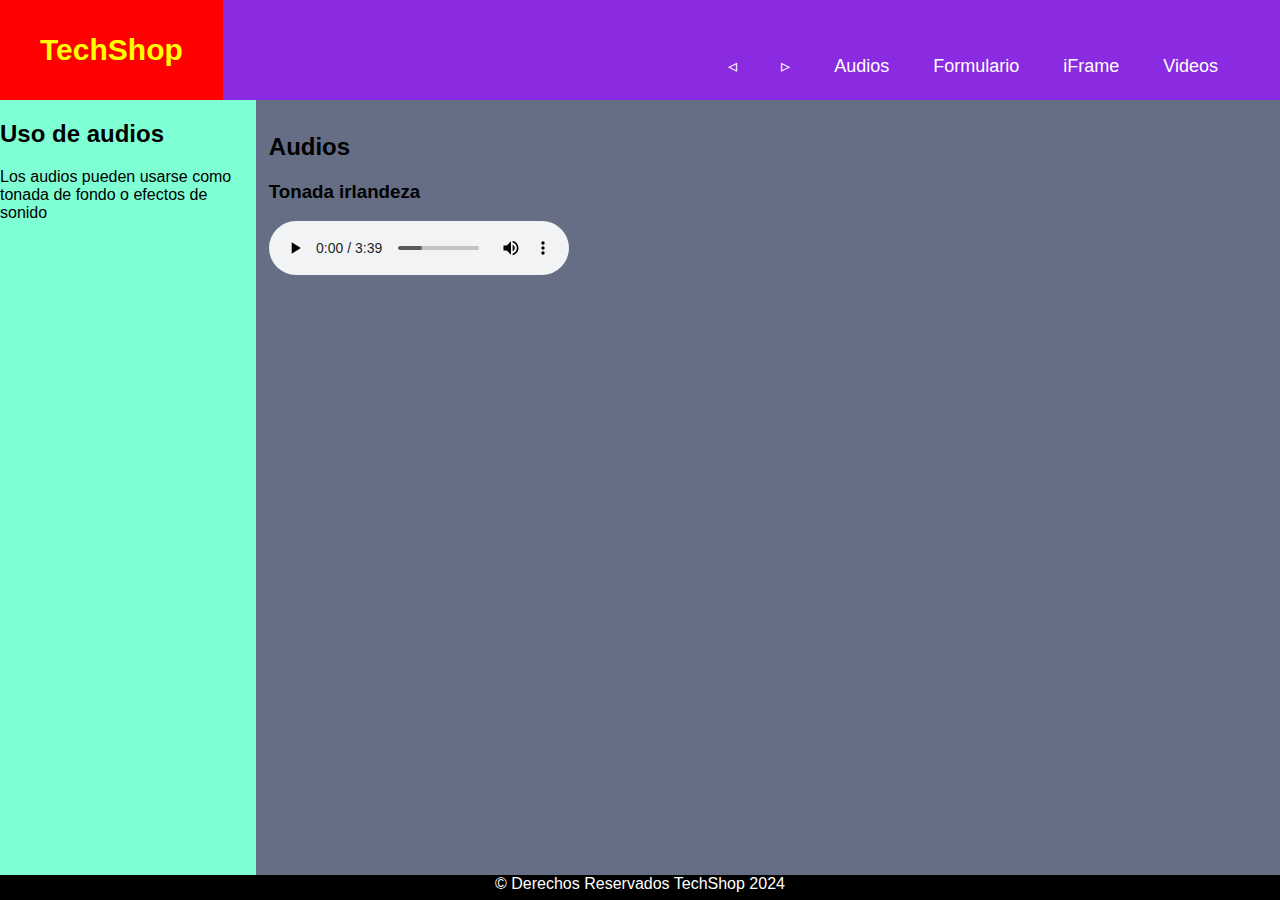
<file: src/main/resources/static/audios.html>
<!DOCTYPE html>
<html>
    <head>
        <title>TechShop</title>
        <meta charset="UTF-8">
        <meta name="viewport" content="width=device-width, initial-scale=1.0">
        <link href="css/styles.css" rel="stylesheet" type="text/css"/>
    </head>
    <body>
        <header class="encabezado">
            <nav class="navegacion">
                <a href="index.html" class="logo">TechShop</a>
                
                <ul class="nav-menu">
                    <li class="nav-menu-item"><a href="pagina4.html" class="nav-link nav-menu-link">&triangleleft;</a></li>
                    <li class="nav-menu-item"><a href="pagina2.html" class="nav-link nav-menu-link">&triangleright;</a></li>
                    <li class="nav-menu-item"><a href="audios.html" class="nav-link nav-menu-link">Audios</a></li>
                    <li class="nav-menu-item"><a href="formulario.html" class="nav-link nav-menu-link">Formulario</a></li>
                    <li class="nav-menu-item"><a href="iframe.html" class="nav-link nav-menu-link">iFrame</a></li>
                    <li class="nav-menu-item"><a href="videos.html" class="nav-link nav-menu-link">Videos</a></li>
                </ul>
            </nav>
        </header>
        
        <aside>
            <h2>Uso de audios</h2>

            <p>Los audios pueden usarse como tonada de fondo o efectos de sonido</p>
        </aside>
        
        <section>
            <h2>Audios</h2>
            
            <article>
                <h3>Tonada irlandeza</h3>
                <audio controls>
                    <source src="audios/musica.mp3" type="audio/mpeg">
                    Your browser does not support the <code>audio</code> tag.
                </audio>
            </article>
        </section>

        <footer>
            &COPY; Derechos Reservados TechShop 2024
        </footer>
    </body>
</html>
</file>
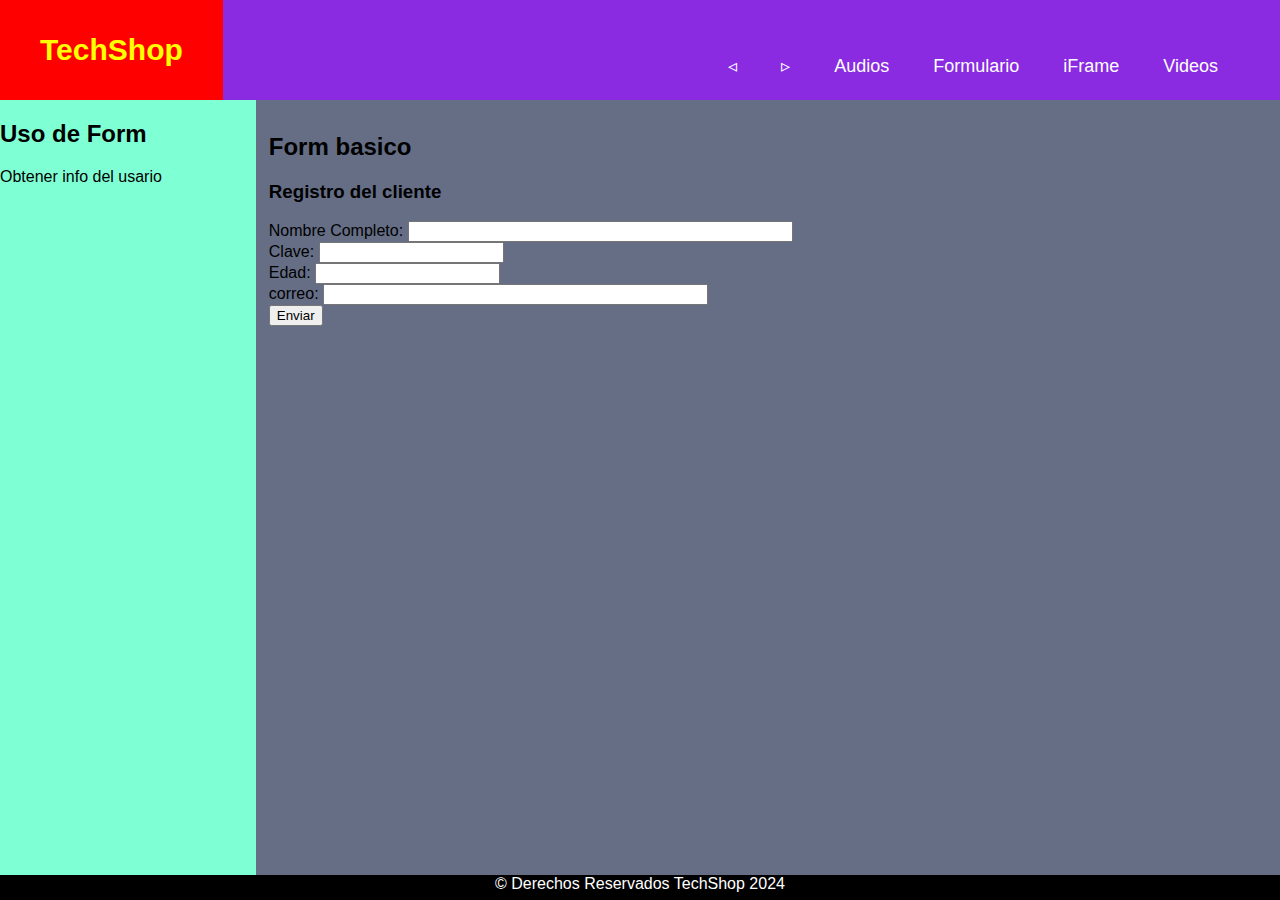
<file: src/main/resources/static/formulario.html>
<!DOCTYPE html>
<html>
    <head>
        <title>TechShop</title>
        <meta charset="UTF-8">
        <meta name="viewport" content="width=device-width, initial-scale=1.0">
        <link href="css/styles.css" rel="stylesheet" type="text/css"/>
    </head>
    <body>
        <header class="encabezado">
            <nav class="navegacion">
                <a href="index.html" class="logo">TechShop</a>
                
                <ul class="nav-menu">
                    <li class="nav-menu-item"><a href="pagina4.html" class="nav-link nav-menu-link">&triangleleft;</a></li>
                    <li class="nav-menu-item"><a href="pagina2.html" class="nav-link nav-menu-link">&triangleright;</a></li>
                    <li class="nav-menu-item"><a href="audios.html" class="nav-link nav-menu-link">Audios</a></li>
                    <li class="nav-menu-item"><a href="formulario.html" class="nav-link nav-menu-link">Formulario</a></li>
                    <li class="nav-menu-item"><a href="iframe.html" class="nav-link nav-menu-link">iFrame</a></li>
                    <li class="nav-menu-item"><a href="videos.html" class="nav-link nav-menu-link">Videos</a></li>
                </ul>
            </nav>
        </header>
        
        <aside>
            <h2>Uso de Form</h2>

            <p>Obtener info del usario</p>
        </aside>
        
        <section>
            <h2>Form basico</h2>
            
            <article>
                <h3>Registro del cliente</h3>
                
                <form action="/cliente/agregar" method="post">
                    Nombre Completo: <input type="text" name="nombre" value="" size="45" /><br>
                    Clave: <input type="password" name="password" value="" size="20" /><br>
                    Edad: <input type="number" name="age" value="" /><br>
                    correo: <input type="email" name="nombre" value="" size="45" /><br>
                    <input type="submit" value="Enviar" />
                </form>
            </article>
        </section>

        <footer>
            &COPY; Derechos Reservados TechShop 2024
        </footer>
    </body>
</html>
</file>
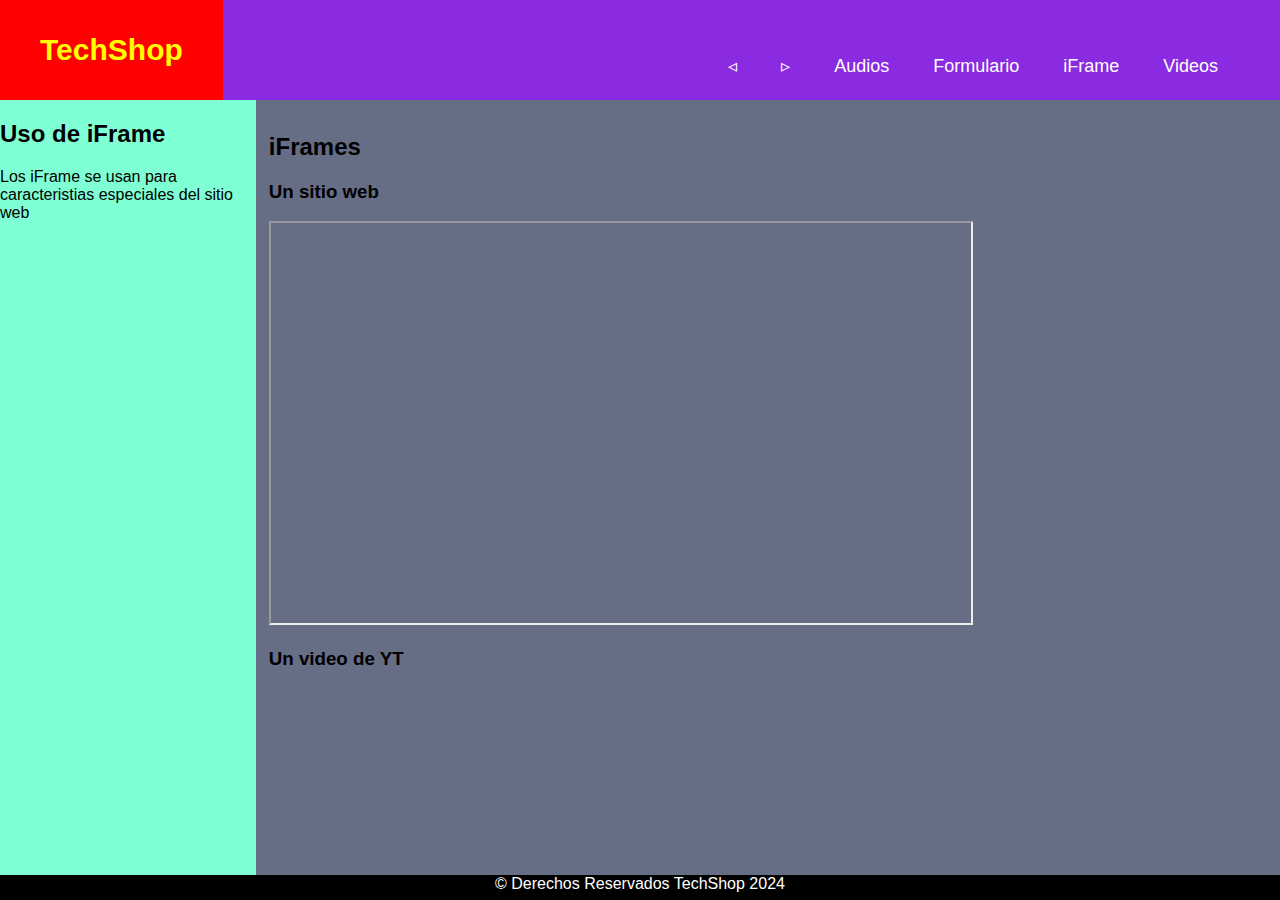
<file: src/main/resources/static/iframe.html>
<!DOCTYPE html>
<html>
    <head>
        <title>TechShop</title>
        <meta charset="UTF-8">
        <meta name="viewport" content="width=device-width, initial-scale=1.0">
        <link href="css/styles.css" rel="stylesheet" type="text/css"/>
    </head>
    <body>
        <header class="encabezado">
            <nav class="navegacion">
                <a href="index.html" class="logo">TechShop</a>

                <ul class="nav-menu">
                    <li class="nav-menu-item"><a href="pagina4.html" class="nav-link nav-menu-link">&triangleleft;</a></li>
                    <li class="nav-menu-item"><a href="pagina2.html" class="nav-link nav-menu-link">&triangleright;</a></li>
                    <li class="nav-menu-item"><a href="audios.html" class="nav-link nav-menu-link">Audios</a></li>
                    <li class="nav-menu-item"><a href="formulario.html" class="nav-link nav-menu-link">Formulario</a></li>
                    <li class="nav-menu-item"><a href="iframe.html" class="nav-link nav-menu-link">iFrame</a></li>
                    <li class="nav-menu-item"><a href="videos.html" class="nav-link nav-menu-link">Videos</a></li>
                </ul>
            </nav>
        </header>

        <aside>
            <h2>Uso de iFrame</h2>

            <p>Los iFrame se usan para caracteristias especiales del sitio web</p>
        </aside>

        <section>
            <h2>iFrames</h2>

            <article>
                <h3>Un sitio web</h3>
                <iframe width="700" height="400" src="https://sistemas.ufidelitas.ac.cr"></iframe>

                <h3>Un video de YT</h3>
                <iframe width="895" height="512" src="https://www.youtube.com/embed/C4aTldCrqmY" title="LA CENTRAL NUCLEAR DE CHERNOBYL 📡 - DayZ ft. Andrés" frameborder="0" allow="accelerometer; autoplay; clipboard-write; encrypted-media; gyroscope; picture-in-picture; web-share" allowfullscreen></iframe>

                <h3>Ubicacion</h3>
                <iframe src="https://www.google.com/maps/embed?pb=!1m14!1m12!1m3!1d355863.14989162784!2d-83.92782439363091!3d9.78555629224958!2m3!1f0!2f0!3f0!3m2!1i1024!2i768!4f13.1!5e0!3m2!1sen!2scr!4v1707897664540!5m2!1sen!2scr" width="600" height="450" style="border:0;" allowfullscreen="" loading="lazy" referrerpolicy="no-referrer-when-downgrade"></iframe>
            </article>
        </section>

        <footer>
            &COPY; Derechos Reservados TechShop 2024
        </footer>
    </body>
</html>
</file>
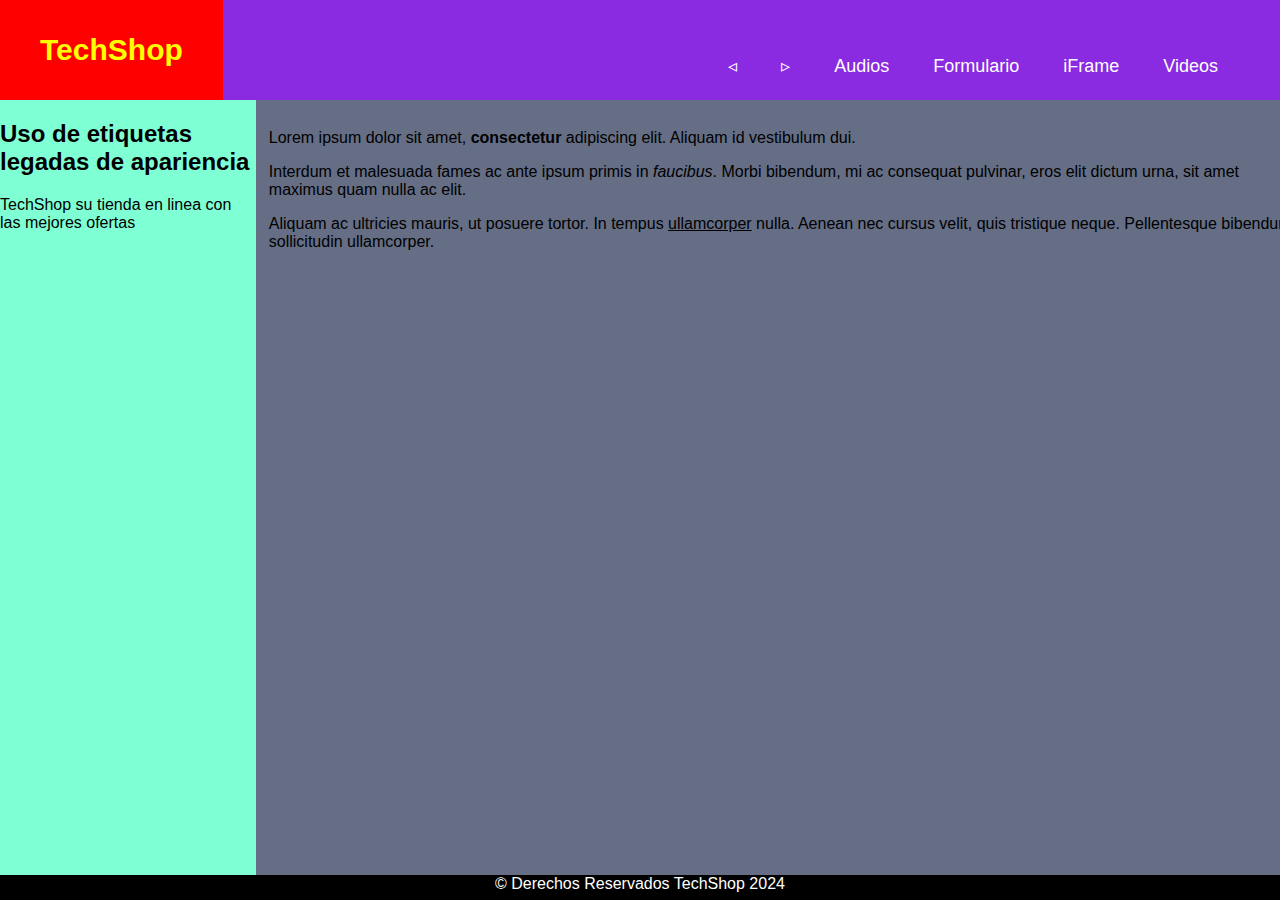
<file: src/main/resources/static/pagina2.html>
<!DOCTYPE html>
<html>
    <head>
        <title>TechShop</title>
        <meta charset="UTF-8">
        <meta name="viewport" content="width=device-width, initial-scale=1.0">
        <link href="css/styles.css" rel="stylesheet" type="text/css"/>
    </head>
    <body>
        <header class="encabezado">
            <nav class="navegacion">
                <a href="index.html" class="logo">TechShop</a>
                
                <ul class="nav-menu">
                    <li class="nav-menu-item"><a href="pagina4.html" class="nav-link nav-menu-link">&triangleleft;</a></li>
                    <li class="nav-menu-item"><a href="pagina3.html" class="nav-link nav-menu-link">&triangleright;</a></li>
                    <li class="nav-menu-item"><a href="audios.html" class="nav-link nav-menu-link">Audios</a></li>
                    <li class="nav-menu-item"><a href="formulario.html" class="nav-link nav-menu-link">Formulario</a></li>
                    <li class="nav-menu-item"><a href="iframe.html" class="nav-link nav-menu-link">iFrame</a></li>
                    <li class="nav-menu-item"><a href="videos.html" class="nav-link nav-menu-link">Videos</a></li>
                </ul>
            </nav>
        </header>
        
        <aside>
            <h2>Uso de etiquetas legadas de apariencia</h2>

            <p>TechShop su tienda en linea con las mejores ofertas</p>
        </aside>
        
        <section>
            <p>Lorem ipsum dolor sit amet, <b>consectetur</b> adipiscing elit. Aliquam id vestibulum dui.</p>
            <p>Interdum et malesuada fames ac ante ipsum primis in <i>faucibus</i>. Morbi bibendum, mi ac consequat pulvinar, eros elit dictum urna, sit amet maximus quam nulla ac elit.</p>
            <p>Aliquam ac ultricies mauris, ut posuere tortor. In tempus <u>ullamcorper</u> nulla. Aenean nec cursus velit, quis tristique neque. Pellentesque bibendum sollicitudin ullamcorper.</p>
        </section>
        
        <footer>
            &COPY; Derechos Reservados TechShop 2024
        </footer>
    </body>
</html>
</file>
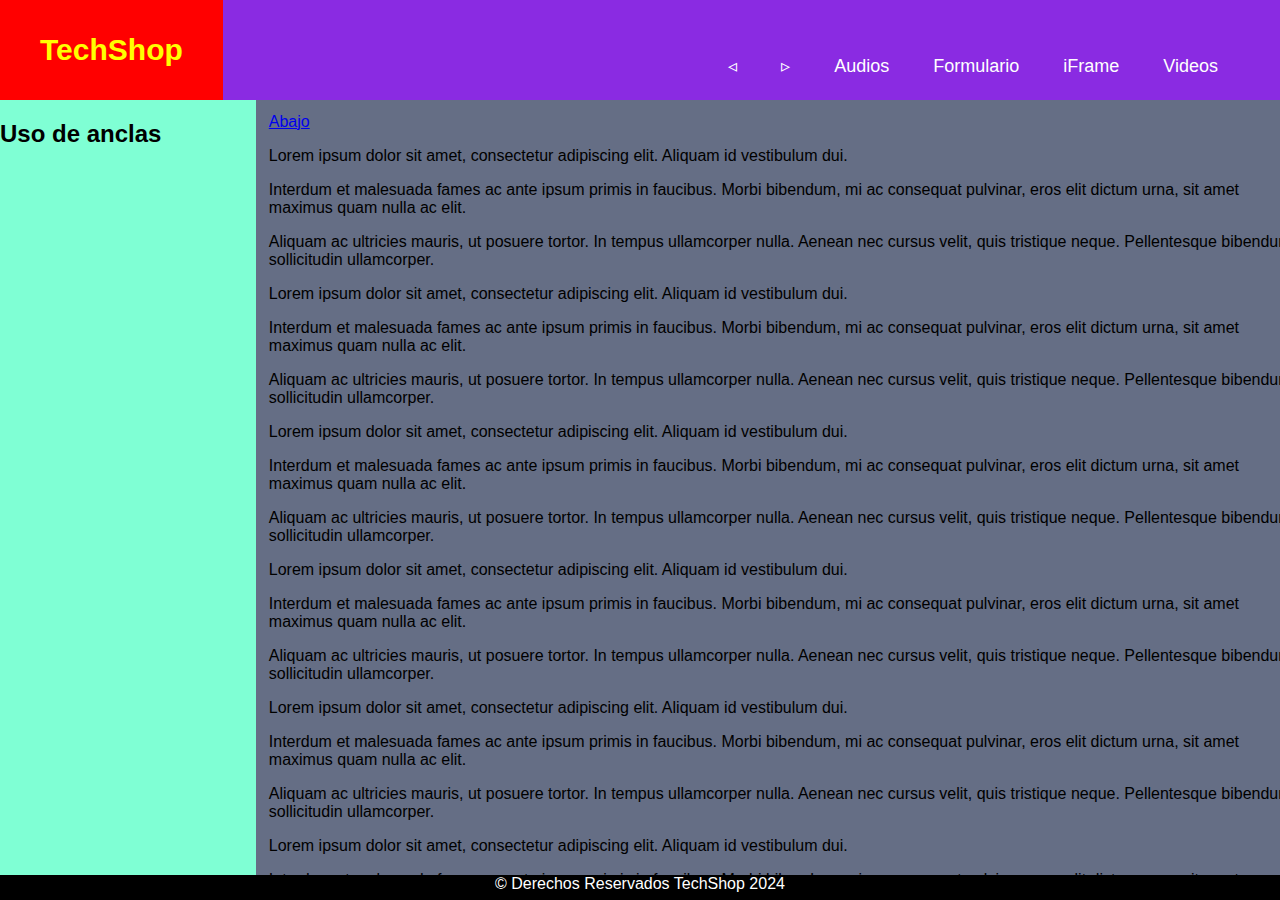
<file: src/main/resources/static/pagina3.html>
<!DOCTYPE html>
<html>
    <head>
        <title>TechShop</title>
        <meta charset="UTF-8">
        <meta name="viewport" content="width=device-width, initial-scale=1.0">
        <link href="css/styles.css" rel="stylesheet" type="text/css"/>
    </head>
    <body>
        <header class="encabezado">
            <nav class="navegacion">
                <a href="index.html" class="logo">TechShop</a>
                
                <ul class="nav-menu">
                    <li class="nav-menu-item"><a href="pagina2.html" class="nav-link nav-menu-link">&triangleleft;</a></li>
                    <li class="nav-menu-item"><a href="pagina4.html" class="nav-link nav-menu-link">&triangleright;</a></li>
                    <li class="nav-menu-item"><a href="audios.html" class="nav-link nav-menu-link">Audios</a></li>
                    <li class="nav-menu-item"><a href="formulario.html" class="nav-link nav-menu-link">Formulario</a></li>
                    <li class="nav-menu-item"><a href="iframe.html" class="nav-link nav-menu-link">iFrame</a></li>
                    <li class="nav-menu-item"><a href="videos.html" class="nav-link nav-menu-link">Videos</a></li>
                </ul>
            </nav>
        </header>
        
        <aside>
            <h2>Uso de anclas</h2>
        </aside>
        
        <section>
            <a href="#final">Abajo</a>
            <a name="inicio"></a>
            
            <p>Lorem ipsum dolor sit amet, consectetur adipiscing elit. Aliquam id vestibulum dui.</p>
            <p>Interdum et malesuada fames ac ante ipsum primis in faucibus. Morbi bibendum, mi ac consequat pulvinar, eros elit dictum urna, sit amet maximus quam nulla ac elit.</p>
            <p>Aliquam ac ultricies mauris, ut posuere tortor. In tempus ullamcorper nulla. Aenean nec cursus velit, quis tristique neque. Pellentesque bibendum sollicitudin ullamcorper.</p>

            <p>Lorem ipsum dolor sit amet, consectetur adipiscing elit. Aliquam id vestibulum dui.</p>
            <p>Interdum et malesuada fames ac ante ipsum primis in faucibus. Morbi bibendum, mi ac consequat pulvinar, eros elit dictum urna, sit amet maximus quam nulla ac elit.</p>
            <p>Aliquam ac ultricies mauris, ut posuere tortor. In tempus ullamcorper nulla. Aenean nec cursus velit, quis tristique neque. Pellentesque bibendum sollicitudin ullamcorper.</p>

            <p>Lorem ipsum dolor sit amet, consectetur adipiscing elit. Aliquam id vestibulum dui.</p>
            <p>Interdum et malesuada fames ac ante ipsum primis in faucibus. Morbi bibendum, mi ac consequat pulvinar, eros elit dictum urna, sit amet maximus quam nulla ac elit.</p>
            <p>Aliquam ac ultricies mauris, ut posuere tortor. In tempus ullamcorper nulla. Aenean nec cursus velit, quis tristique neque. Pellentesque bibendum sollicitudin ullamcorper.</p>

            <p>Lorem ipsum dolor sit amet, consectetur adipiscing elit. Aliquam id vestibulum dui.</p>
            <p>Interdum et malesuada fames ac ante ipsum primis in faucibus. Morbi bibendum, mi ac consequat pulvinar, eros elit dictum urna, sit amet maximus quam nulla ac elit.</p>
            <p>Aliquam ac ultricies mauris, ut posuere tortor. In tempus ullamcorper nulla. Aenean nec cursus velit, quis tristique neque. Pellentesque bibendum sollicitudin ullamcorper.</p>

            <p>Lorem ipsum dolor sit amet, consectetur adipiscing elit. Aliquam id vestibulum dui.</p>
            <p>Interdum et malesuada fames ac ante ipsum primis in faucibus. Morbi bibendum, mi ac consequat pulvinar, eros elit dictum urna, sit amet maximus quam nulla ac elit.</p>
            <p>Aliquam ac ultricies mauris, ut posuere tortor. In tempus ullamcorper nulla. Aenean nec cursus velit, quis tristique neque. Pellentesque bibendum sollicitudin ullamcorper.</p>

            <p>Lorem ipsum dolor sit amet, consectetur adipiscing elit. Aliquam id vestibulum dui.</p>
            <p>Interdum et malesuada fames ac ante ipsum primis in faucibus. Morbi bibendum, mi ac consequat pulvinar, eros elit dictum urna, sit amet maximus quam nulla ac elit.</p>
            <p>Aliquam ac ultricies mauris, ut posuere tortor. In tempus ullamcorper nulla. Aenean nec cursus velit, quis tristique neque. Pellentesque bibendum sollicitudin ullamcorper.</p>

            <p>Lorem ipsum dolor sit amet, consectetur adipiscing elit. Aliquam id vestibulum dui.</p>
            <p>Interdum et malesuada fames ac ante ipsum primis in faucibus. Morbi bibendum, mi ac consequat pulvinar, eros elit dictum urna, sit amet maximus quam nulla ac elit.</p>
            <p>Aliquam ac ultricies mauris, ut posuere tortor. In tempus ullamcorper nulla. Aenean nec cursus velit, quis tristique neque. Pellentesque bibendum sollicitudin ullamcorper.</p>

            <p>Lorem ipsum dolor sit amet, consectetur adipiscing elit. Aliquam id vestibulum dui.</p>
            <p>Interdum et malesuada fames ac ante ipsum primis in faucibus. Morbi bibendum, mi ac consequat pulvinar, eros elit dictum urna, sit amet maximus quam nulla ac elit.</p>
            <p>Aliquam ac ultricies mauris, ut posuere tortor. In tempus ullamcorper nulla. Aenean nec cursus velit, quis tristique neque. Pellentesque bibendum sollicitudin ullamcorper.</p>

            <p>Lorem ipsum dolor sit amet, consectetur adipiscing elit. Aliquam id vestibulum dui.</p>
            <p>Interdum et malesuada fames ac ante ipsum primis in faucibus. Morbi bibendum, mi ac consequat pulvinar, eros elit dictum urna, sit amet maximus quam nulla ac elit.</p>
            <p>Aliquam ac ultricies mauris, ut posuere tortor. In tempus ullamcorper nulla. Aenean nec cursus velit, quis tristique neque. Pellentesque bibendum sollicitudin ullamcorper.</p>

            <p>Lorem ipsum dolor sit amet, consectetur adipiscing elit. Aliquam id vestibulum dui.</p>
            <p>Interdum et malesuada fames ac ante ipsum primis in faucibus. Morbi bibendum, mi ac consequat pulvinar, eros elit dictum urna, sit amet maximus quam nulla ac elit.</p>
            <p>Aliquam ac ultricies mauris, ut posuere tortor. In tempus ullamcorper nulla. Aenean nec cursus velit, quis tristique neque. Pellentesque bibendum sollicitudin ullamcorper.</p>

            <p>Lorem ipsum dolor sit amet, consectetur adipiscing elit. Aliquam id vestibulum dui.</p>
            <p>Interdum et malesuada fames ac ante ipsum primis in faucibus. Morbi bibendum, mi ac consequat pulvinar, eros elit dictum urna, sit amet maximus quam nulla ac elit.</p>
            <p>Aliquam ac ultricies mauris, ut posuere tortor. In tempus ullamcorper nulla. Aenean nec cursus velit, quis tristique neque. Pellentesque bibendum sollicitudin ullamcorper.</p>

            <p>Lorem ipsum dolor sit amet, consectetur adipiscing elit. Aliquam id vestibulum dui.</p>
            <p>Interdum et malesuada fames ac ante ipsum primis in faucibus. Morbi bibendum, mi ac consequat pulvinar, eros elit dictum urna, sit amet maximus quam nulla ac elit.</p>
            <p>Aliquam ac ultricies mauris, ut posuere tortor. In tempus ullamcorper nulla. Aenean nec cursus velit, quis tristique neque. Pellentesque bibendum sollicitudin ullamcorper.</p>

            <p>Lorem ipsum dolor sit amet, consectetur adipiscing elit. Aliquam id vestibulum dui.</p>
            <p>Interdum et malesuada fames ac ante ipsum primis in faucibus. Morbi bibendum, mi ac consequat pulvinar, eros elit dictum urna, sit amet maximus quam nulla ac elit.</p>
            <p>Aliquam ac ultricies mauris, ut posuere tortor. In tempus ullamcorper nulla. Aenean nec cursus velit, quis tristique neque. Pellentesque bibendum sollicitudin ullamcorper.</p>

            <p>Lorem ipsum dolor sit amet, consectetur adipiscing elit. Aliquam id vestibulum dui.</p>
            <p>Interdum et malesuada fames ac ante ipsum primis in faucibus. Morbi bibendum, mi ac consequat pulvinar, eros elit dictum urna, sit amet maximus quam nulla ac elit.</p>
            <p>Aliquam ac ultricies mauris, ut posuere tortor. In tempus ullamcorper nulla. Aenean nec cursus velit, quis tristique neque. Pellentesque bibendum sollicitudin ullamcorper.</p>

            <p>Lorem ipsum dolor sit amet, consectetur adipiscing elit. Aliquam id vestibulum dui.</p>
            <p>Interdum et malesuada fames ac ante ipsum primis in faucibus. Morbi bibendum, mi ac consequat pulvinar, eros elit dictum urna, sit amet maximus quam nulla ac elit.</p>
            <p>Aliquam ac ultricies mauris, ut posuere tortor. In tempus ullamcorper nulla. Aenean nec cursus velit, quis tristique neque. Pellentesque bibendum sollicitudin ullamcorper.</p>

            <p>Lorem ipsum dolor sit amet, consectetur adipiscing elit. Aliquam id vestibulum dui.</p>
            <p>Interdum et malesuada fames ac ante ipsum primis in faucibus. Morbi bibendum, mi ac consequat pulvinar, eros elit dictum urna, sit amet maximus quam nulla ac elit.</p>
            <p>Aliquam ac ultricies mauris, ut posuere tortor. In tempus ullamcorper nulla. Aenean nec cursus velit, quis tristique neque. Pellentesque bibendum sollicitudin ullamcorper.</p>

            <p>Lorem ipsum dolor sit amet, consectetur adipiscing elit. Aliquam id vestibulum dui.</p>
            <p>Interdum et malesuada fames ac ante ipsum primis in faucibus. Morbi bibendum, mi ac consequat pulvinar, eros elit dictum urna, sit amet maximus quam nulla ac elit.</p>
            <p>Aliquam ac ultricies mauris, ut posuere tortor. In tempus ullamcorper nulla. Aenean nec cursus velit, quis tristique neque. Pellentesque bibendum sollicitudin ullamcorper.</p>

            <p>Lorem ipsum dolor sit amet, consectetur adipiscing elit. Aliquam id vestibulum dui.</p>
            <p>Interdum et malesuada fames ac ante ipsum primis in faucibus. Morbi bibendum, mi ac consequat pulvinar, eros elit dictum urna, sit amet maximus quam nulla ac elit.</p>
            <p>Aliquam ac ultricies mauris, ut posuere tortor. In tempus ullamcorper nulla. Aenean nec cursus velit, quis tristique neque. Pellentesque bibendum sollicitudin ullamcorper.</p>

            <p>Lorem ipsum dolor sit amet, consectetur adipiscing elit. Aliquam id vestibulum dui.</p>
            <p>Interdum et malesuada fames ac ante ipsum primis in faucibus. Morbi bibendum, mi ac consequat pulvinar, eros elit dictum urna, sit amet maximus quam nulla ac elit.</p>
            <p>Aliquam ac ultricies mauris, ut posuere tortor. In tempus ullamcorper nulla. Aenean nec cursus velit, quis tristique neque. Pellentesque bibendum sollicitudin ullamcorper.</p>

            <p>Lorem ipsum dolor sit amet, consectetur adipiscing elit. Aliquam id vestibulum dui.</p>
            <p>Interdum et malesuada fames ac ante ipsum primis in faucibus. Morbi bibendum, mi ac consequat pulvinar, eros elit dictum urna, sit amet maximus quam nulla ac elit.</p>
            <p>Aliquam ac ultricies mauris, ut posuere tortor. In tempus ullamcorper nulla. Aenean nec cursus velit, quis tristique neque. Pellentesque bibendum sollicitudin ullamcorper.</p>

            <p>Lorem ipsum dolor sit amet, consectetur adipiscing elit. Aliquam id vestibulum dui.</p>
            <p>Interdum et malesuada fames ac ante ipsum primis in faucibus. Morbi bibendum, mi ac consequat pulvinar, eros elit dictum urna, sit amet maximus quam nulla ac elit.</p>
            <p>Aliquam ac ultricies mauris, ut posuere tortor. In tempus ullamcorper nulla. Aenean nec cursus velit, quis tristique neque. Pellentesque bibendum sollicitudin ullamcorper.</p>

            <p>Lorem ipsum dolor sit amet, consectetur adipiscing elit. Aliquam id vestibulum dui.</p>
            <p>Interdum et malesuada fames ac ante ipsum primis in faucibus. Morbi bibendum, mi ac consequat pulvinar, eros elit dictum urna, sit amet maximus quam nulla ac elit.</p>
            <p>Aliquam ac ultricies mauris, ut posuere tortor. In tempus ullamcorper nulla. Aenean nec cursus velit, quis tristique neque. Pellentesque bibendum sollicitudin ullamcorper.</p>

            <p>Lorem ipsum dolor sit amet, consectetur adipiscing elit. Aliquam id vestibulum dui.</p>
            <p>Interdum et malesuada fames ac ante ipsum primis in faucibus. Morbi bibendum, mi ac consequat pulvinar, eros elit dictum urna, sit amet maximus quam nulla ac elit.</p>
            <p>Aliquam ac ultricies mauris, ut posuere tortor. In tempus ullamcorper nulla. Aenean nec cursus velit, quis tristique neque. Pellentesque bibendum sollicitudin ullamcorper.</p>

            <p>Lorem ipsum dolor sit amet, consectetur adipiscing elit. Aliquam id vestibulum dui.</p>
            <p>Interdum et malesuada fames ac ante ipsum primis in faucibus. Morbi bibendum, mi ac consequat pulvinar, eros elit dictum urna, sit amet maximus quam nulla ac elit.</p>
            <p>Aliquam ac ultricies mauris, ut posuere tortor. In tempus ullamcorper nulla. Aenean nec cursus velit, quis tristique neque. Pellentesque bibendum sollicitudin ullamcorper.</p>

            <p>Lorem ipsum dolor sit amet, consectetur adipiscing elit. Aliquam id vestibulum dui.</p>
            <p>Interdum et malesuada fames ac ante ipsum primis in faucibus. Morbi bibendum, mi ac consequat pulvinar, eros elit dictum urna, sit amet maximus quam nulla ac elit.</p>
            <p>Aliquam ac ultricies mauris, ut posuere tortor. In tempus ullamcorper nulla. Aenean nec cursus velit, quis tristique neque. Pellentesque bibendum sollicitudin ullamcorper.</p>

            <p>Lorem ipsum dolor sit amet, consectetur adipiscing elit. Aliquam id vestibulum dui.</p>
            <p>Interdum et malesuada fames ac ante ipsum primis in faucibus. Morbi bibendum, mi ac consequat pulvinar, eros elit dictum urna, sit amet maximus quam nulla ac elit.</p>
            <p>Aliquam ac ultricies mauris, ut posuere tortor. In tempus ullamcorper nulla. Aenean nec cursus velit, quis tristique neque. Pellentesque bibendum sollicitudin ullamcorper.</p>

            <p>Lorem ipsum dolor sit amet, consectetur adipiscing elit. Aliquam id vestibulum dui.</p>
            <p>Interdum et malesuada fames ac ante ipsum primis in faucibus. Morbi bibendum, mi ac consequat pulvinar, eros elit dictum urna, sit amet maximus quam nulla ac elit.</p>
            <p>Aliquam ac ultricies mauris, ut posuere tortor. In tempus ullamcorper nulla. Aenean nec cursus velit, quis tristique neque. Pellentesque bibendum sollicitudin ullamcorper.</p>

            <p>Lorem ipsum dolor sit amet, consectetur adipiscing elit. Aliquam id vestibulum dui.</p>
            <p>Interdum et malesuada fames ac ante ipsum primis in faucibus. Morbi bibendum, mi ac consequat pulvinar, eros elit dictum urna, sit amet maximus quam nulla ac elit.</p>
            <p>Aliquam ac ultricies mauris, ut posuere tortor. In tempus ullamcorper nulla. Aenean nec cursus velit, quis tristique neque. Pellentesque bibendum sollicitudin ullamcorper.</p>

            <p>Lorem ipsum dolor sit amet, consectetur adipiscing elit. Aliquam id vestibulum dui.</p>
            <p>Interdum et malesuada fames ac ante ipsum primis in faucibus. Morbi bibendum, mi ac consequat pulvinar, eros elit dictum urna, sit amet maximus quam nulla ac elit.</p>
            <p>Aliquam ac ultricies mauris, ut posuere tortor. In tempus ullamcorper nulla. Aenean nec cursus velit, quis tristique neque. Pellentesque bibendum sollicitudin ullamcorper.</p>

            <p>Lorem ipsum dolor sit amet, consectetur adipiscing elit. Aliquam id vestibulum dui.</p>
            <p>Interdum et malesuada fames ac ante ipsum primis in faucibus. Morbi bibendum, mi ac consequat pulvinar, eros elit dictum urna, sit amet maximus quam nulla ac elit.</p>
            <p>Aliquam ac ultricies mauris, ut posuere tortor. In tempus ullamcorper nulla. Aenean nec cursus velit, quis tristique neque. Pellentesque bibendum sollicitudin ullamcorper.</p>

            <p>Lorem ipsum dolor sit amet, consectetur adipiscing elit. Aliquam id vestibulum dui.</p>
            <p>Interdum et malesuada fames ac ante ipsum primis in faucibus. Morbi bibendum, mi ac consequat pulvinar, eros elit dictum urna, sit amet maximus quam nulla ac elit.</p>
            <p>Aliquam ac ultricies mauris, ut posuere tortor. In tempus ullamcorper nulla. Aenean nec cursus velit, quis tristique neque. Pellentesque bibendum sollicitudin ullamcorper.</p>

            <p>Lorem ipsum dolor sit amet, consectetur adipiscing elit. Aliquam id vestibulum dui.</p>
            <p>Interdum et malesuada fames ac ante ipsum primis in faucibus. Morbi bibendum, mi ac consequat pulvinar, eros elit dictum urna, sit amet maximus quam nulla ac elit.</p>
            <p>Aliquam ac ultricies mauris, ut posuere tortor. In tempus ullamcorper nulla. Aenean nec cursus velit, quis tristique neque. Pellentesque bibendum sollicitudin ullamcorper.</p>

            <p>Lorem ipsum dolor sit amet, consectetur adipiscing elit. Aliquam id vestibulum dui.</p>
            <p>Interdum et malesuada fames ac ante ipsum primis in faucibus. Morbi bibendum, mi ac consequat pulvinar, eros elit dictum urna, sit amet maximus quam nulla ac elit.</p>
            <p>Aliquam ac ultricies mauris, ut posuere tortor. In tempus ullamcorper nulla. Aenean nec cursus velit, quis tristique neque. Pellentesque bibendum sollicitudin ullamcorper.</p>

            <p>Lorem ipsum dolor sit amet, consectetur adipiscing elit. Aliquam id vestibulum dui.</p>
            <p>Interdum et malesuada fames ac ante ipsum primis in faucibus. Morbi bibendum, mi ac consequat pulvinar, eros elit dictum urna, sit amet maximus quam nulla ac elit.</p>
            <p>Aliquam ac ultricies mauris, ut posuere tortor. In tempus ullamcorper nulla. Aenean nec cursus velit, quis tristique neque. Pellentesque bibendum sollicitudin ullamcorper.</p>

            <p>Lorem ipsum dolor sit amet, consectetur adipiscing elit. Aliquam id vestibulum dui.</p>
            <p>Interdum et malesuada fames ac ante ipsum primis in faucibus. Morbi bibendum, mi ac consequat pulvinar, eros elit dictum urna, sit amet maximus quam nulla ac elit.</p>
            <p>Aliquam ac ultricies mauris, ut posuere tortor. In tempus ullamcorper nulla. Aenean nec cursus velit, quis tristique neque. Pellentesque bibendum sollicitudin ullamcorper.</p>

            <p>Lorem ipsum dolor sit amet, consectetur adipiscing elit. Aliquam id vestibulum dui.</p>
            <p>Interdum et malesuada fames ac ante ipsum primis in faucibus. Morbi bibendum, mi ac consequat pulvinar, eros elit dictum urna, sit amet maximus quam nulla ac elit.</p>
            <p>Aliquam ac ultricies mauris, ut posuere tortor. In tempus ullamcorper nulla. Aenean nec cursus velit, quis tristique neque. Pellentesque bibendum sollicitudin ullamcorper.</p>

            <a href="#inicio">Arriba</a>
            <a name="final"></a>
        </section>
        
        <footer>
            &COPY; Derechos Reservados TechShop 2024
        </footer>
    </body>
</html>
</file>
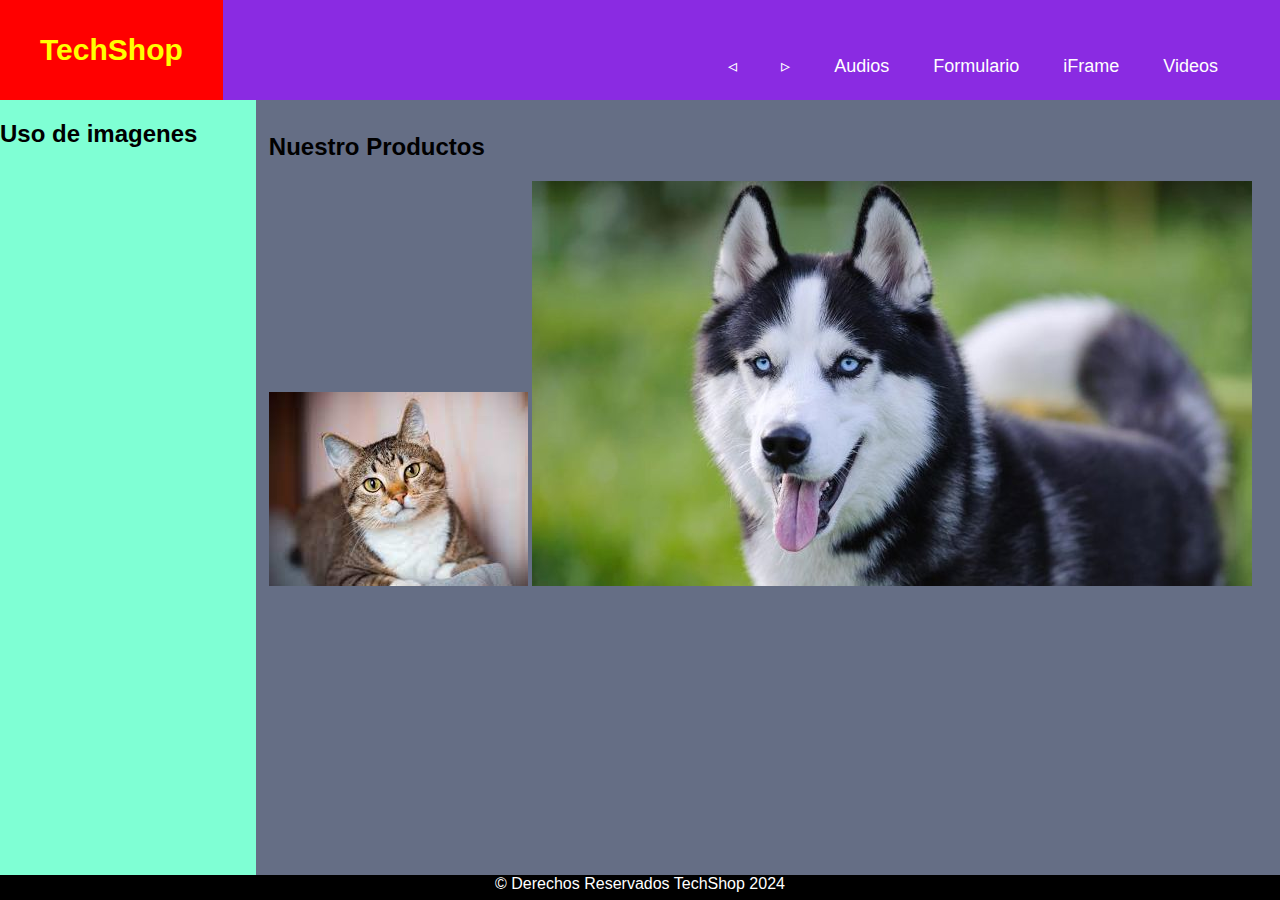
<file: src/main/resources/static/pagina4.html>
<!DOCTYPE html>
<html>
    <head>
        <title>TechShop</title>
        <meta charset="UTF-8">
        <meta name="viewport" content="width=device-width, initial-scale=1.0">
        <link href="css/styles.css" rel="stylesheet" type="text/css"/>
    </head>
    <body>
        <header class="encabezado">
            <nav class="navegacion">
                <a href="index.html" class="logo">TechShop</a>
                
                <ul class="nav-menu">
                    <li class="nav-menu-item"><a href="pagina3.html" class="nav-link nav-menu-link">&triangleleft;</a></li>
                    <li class="nav-menu-item"><a href="pagina2.html" class="nav-link nav-menu-link">&triangleright;</a></li>
                    <li class="nav-menu-item"><a href="audios.html" class="nav-link nav-menu-link">Audios</a></li>
                    <li class="nav-menu-item"><a href="formulario.html" class="nav-link nav-menu-link">Formulario</a></li>
                    <li class="nav-menu-item"><a href="iframe.html" class="nav-link nav-menu-link">iFrame</a></li>
                    <li class="nav-menu-item"><a href="videos.html" class="nav-link nav-menu-link">Videos</a></li>
                </ul>
            </nav>
        </header>
        
        <aside>
            <h2>Uso de imagenes</h2>
        </aside>
        
        <section>
            <h2>Nuestro Productos</h2>
            
            <img src="img/cat.jpeg" alt=""/>
            <img src="img/dog.jpg" alt=""/>
        </section>

        <footer>
            &COPY; Derechos Reservados TechShop 2024
        </footer>
    </body>
</html>
</file>
<file: src/main/resources/static/css/styles.css>
body {
    margin: 0;
    background-color: bisque;
    box-sizing: border-box;
    font-family: sans-serif
}

.encabezado {
    position: fixed;
    background-color: blueviolet;
    top: 0;
    left: 0;
    height: 100px;
    width: 100%;
}

.navegacion {
    display: flex;
    justify-content: space-between;
    /*max-width: 1100px;
    margin: 0;*/
}

.nav-link {
    color: white;
    text-decoration: none;
}

.logo {
    font-size: 30px;
    font-weight: bold;
    background: none;
    padding: 0 40px;
    line-height: 100px;
}

.nav-menu {
    display: flex;
    margin-right: 40px;
    list-style: none;
}

.nav-menu-item {
    font-size: 18px;
    margin: 0 10px;
    line-height: 100px;
}

.nav-menu-link {
    background: none;
    padding: 8px 12px;
    border-radius: 10px;
}

.nav-menu-link:hover {
    background-color: #024070;
    transition-delay: 0.1s;
    transition: 0.5s;
}

header {
    position: fixed;
    /*background-color: blue;*/
    color: Black;
    top: 0;
    left: 0;
    height: 100px;
    width: 100%;
}

aside {
    position: fixed;
    background-color: aquamarine;
    color: black;
    top: 100px;
    left: 0;
    bottom: 25px;
    width: 20%;
}

section {
    position: fixed;
    overflow-y: scroll;
    background-color: #656e85;
    color: black;
    top: 100px;
    left: 20%;
    bottom: 25px;
    width: 80%;
    padding: 1%;
}

footer {
    position: fixed;
    background-color: black;
    text-align: center;
    color: white;
    left: 0;
    bottom: 0;
    width: 100%;
    height: 25px;
    
}

nav a {
    text-decoration: none;
    background-color: green;
    color: white;
}

a:hover {
    background-color: red;
    color: yellow;
}
</file>
